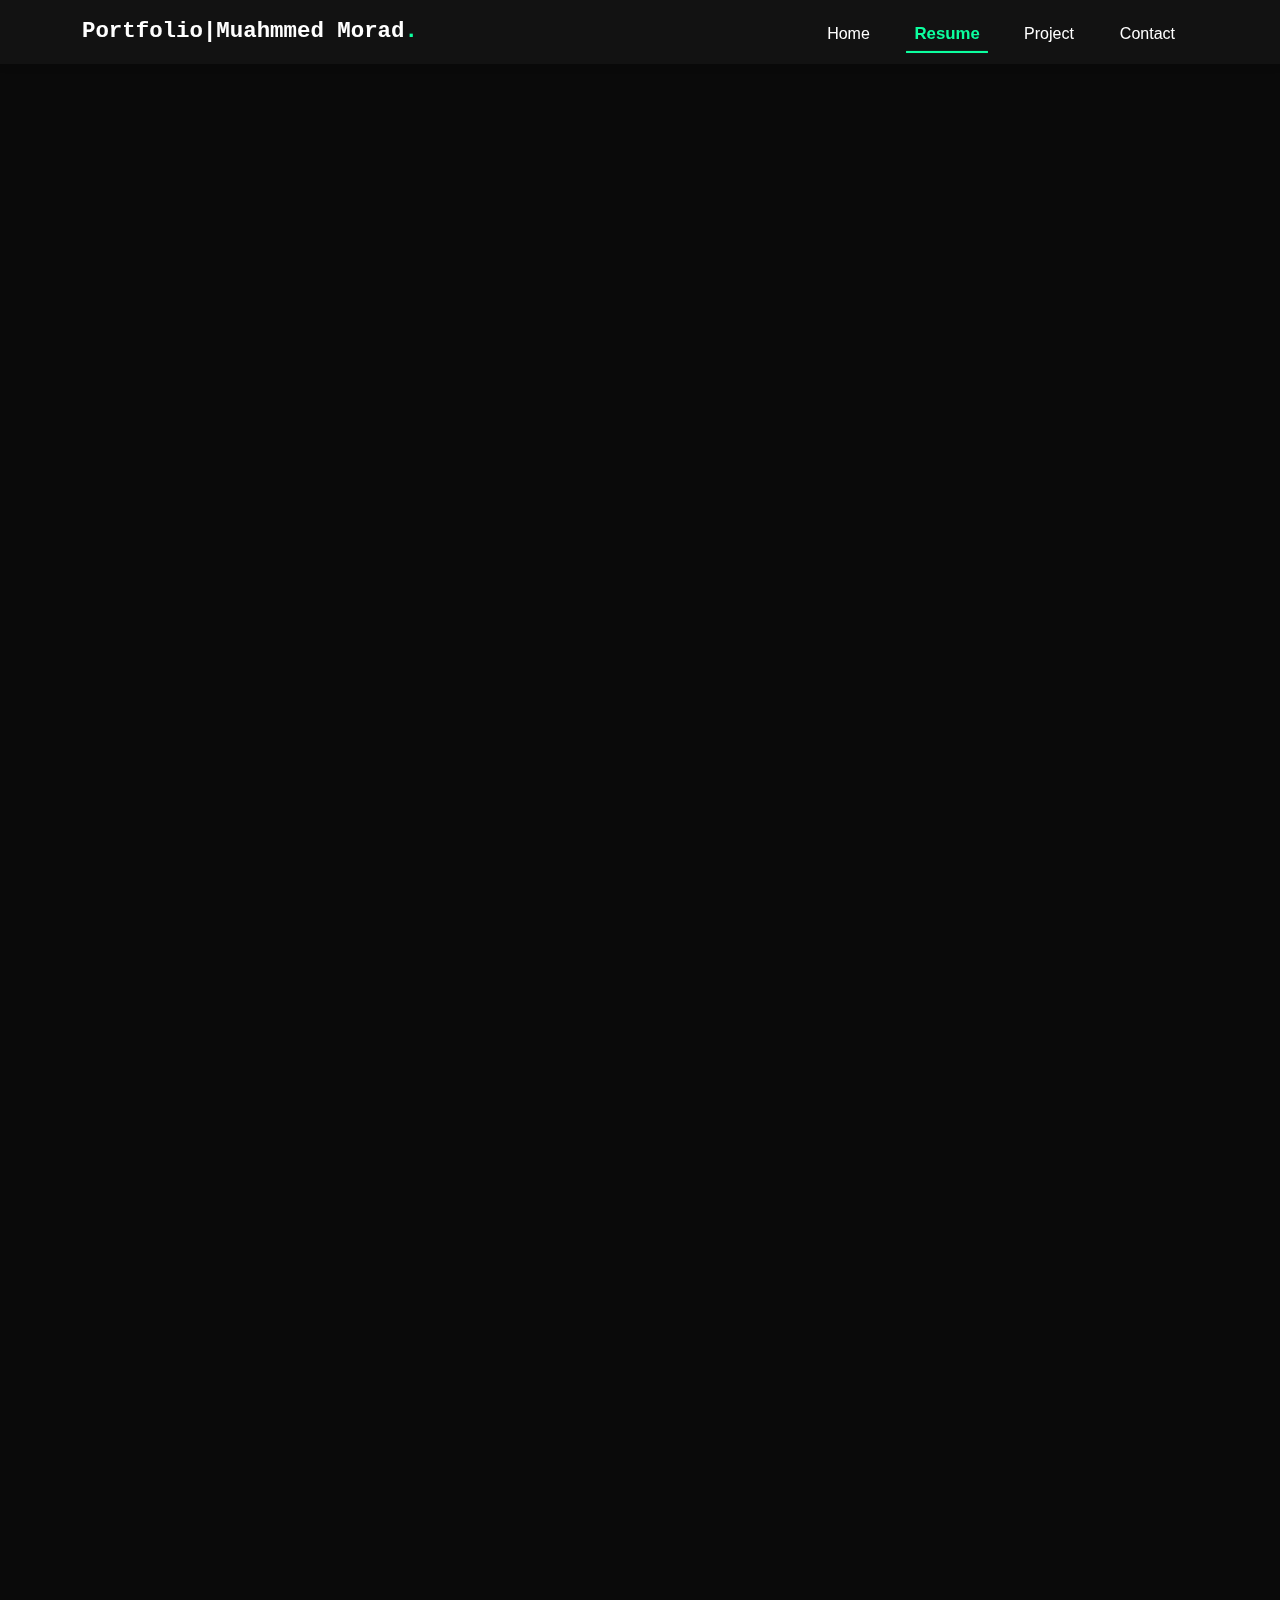
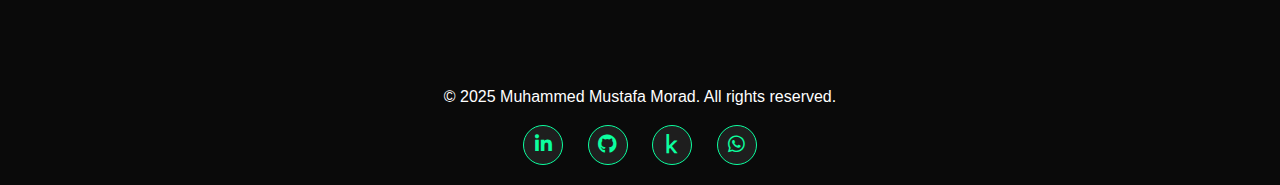
<file: certificates.html>
<!DOCTYPE html>
<html lang="en">
<head>
    <meta charset="UTF-8">
    <meta name="viewport" content="width=device-width, initial-scale=1.0">
    <title>Portfolio | Certificates</title>
    <!-- Bootstrap CSS -->
    <link href="https://cdn.jsdelivr.net/npm/bootstrap@5.3.0/dist/css/bootstrap.min.css" rel="stylesheet">
    <link rel="stylesheet" href="https://cdnjs.cloudflare.com/ajax/libs/font-awesome/6.4.0/css/all.min.css">
    <link rel="website icon" type="png" href="img/logo.png">
    <link href="css/style-secondary.css" rel="stylesheet">
</head>
<body>
    <style>
        @media (max-width: 767.98px) {
            .resume-section h1{
                font-size: 2.5rem;
            }
        }
        .certificate-item{
            margin-bottom: 20px;
        }
    </style>
    <!-- Navigation Bar -->
    <nav class="navbar navbar-expand-lg">
        <div class="container">
            <a class="navbar-brand" href="./index.html">Portfolio|Muahmmed Morad<span class="accent-dot">.</span></a>
            <button class="navbar-toggler" type="button" data-bs-toggle="collapse" data-bs-target="#navbarNav">
                <span class="navbar-toggler-icon"></span>
            </button>
            <div class="collapse navbar-collapse justify-content-end" id="navbarNav">
                <ul class="navbar-nav align-items-center">
                    <li class="nav-item">
                        <a class="nav-link" href="./index.html">Home</a>
                    </li>
                    <li class="nav-item">
                        <a class="nav-link active" href="./index.html">Resume</a>
                    </li>
                    <li class="nav-item">
                        <a class="nav-link" href="./index.html">Project</a>
                    </li>
                    <li class="nav-item">
                        <a class="nav-link" href="./index.html">Contact</a>
                    </li>
                
                </ul>

            </div>

        </div>
    </nav>

    <!-- Certificates Tab -->
    <section class="resume-section" id="resume">
    <h1 class="text-center mb-3">My<span> Certificates</span></h1>
    <div class="container">
        <div class="row">
            <div class="row">
                <!-- Certificate 1 -->
                <div class="col-md-4 certificate-item">
                    <div class="card h-100" style="background-color:#0A0A0A">
                        <img src="img/certificate/Machine Learning with python (IBM).jpeg" class="card-img-top" alt="Certificate 1">
                        <div class="card-body d-flex flex-column">
                            <h5 class="card-title">Machine Learning with python (IBM)</h5>
                            <p class="card-text">Completed an in-depth course on Machine Learning covering various models and algorithms.</p>
                            <a href="https://coursera.org/share/05ae5770c7eea5e835d218cdd91548a1" target="_blank" class="btn btn-primary mt-auto">View Certificate</a>
                        </div>
                    </div>
                </div>
            
                <!-- Certificate 2 -->
                <div class="col-md-4 certificate-item">
                    <div class="card h-100" style="background-color:#0A0A0A">
                        <img src="img/certificate/Supervised Machine Learning ( Deep Learning Ai).jpeg" class="card-img-top" alt="Certificate 2">
                        <div class="card-body d-flex flex-column">
                            <h5 class="card-title">Supervised Machine Learning ( Deep Learning Ai)</h5>
                            <p class="card-text">Completed a specialization focused on Supervised Machine Learning.</p>
                            <a href="https://coursera.org/share/a9f41dabf2a8e946d16171b745b1516e" target="_blank" class="btn btn-primary mt-auto">View Certificate</a>
                        </div>
                    </div>
                </div>

                <!-- Certificate 3 -->
                <div class="col-md-4 certificate-item">
                    <div class="card h-100" style="background-color:#0A0A0A">
                        <img src="img/certificate//Advanced Learning Algorithms.png" class="card-img-top" alt="Certificate 2">
                        <div class="card-body d-flex flex-column">
                            <h5 class="card-title">Advanced Learning Algorithms ( Deep Learning Ai)</h5>
                            <p class="card-text">Completed a specialization focused on neural networks.</p>
                            <a href="https://coursera.org/share/97b116f171b26e9857475518ef6e1caa" target="_blank" class="btn btn-primary mt-auto">View Certificate</a>
                        </div>
                    </div>
                </div>
                <!-- Certificate 3 -->
                <div class="col-md-4 certificate-item">
                    <div class="card h-100" style="background-color:#0A0A0A">
                        <img src="img/certificate/Python for Data Science, AI & Development.jpeg" class="card-img-top" alt="Certificate 3">
                        <div class="card-body d-flex flex-column">
                            <h5 class="card-title">Python for Data Science, AI & Development (IBM)</h5>
                            <p class="card-text">Learn Python - the most popular programming language and for Data Science and Software Development.</p>
                            <a href="https://www.coursera.org/account/accomplishments/verify/CQ4Y65GDR5RK" target="_blank" class="btn btn-primary mt-auto">View Certificate</a>
                        </div>
                    </div>
                </div>
                <!-- Certificate 4 -->
                <div class="col-md-4 certificate-item">
                    <div class="card h-100" style="background-color:#0A0A0A">
                        <img src="img/certificate/Database Fundamentals.png" class="card-img-top" alt="Certificate 4">
                        <div class="card-body d-flex flex-column">
                            <h5 class="card-title">Database Fundamentals</h5>
                            <p class="card-text">Completed a specialization focused on deep learning and neural networks.</p>
                            <a href="https://maharatech.gov.eg/mod/customcert/view.php?id=7655&downloadown=1" target="_blank" class="btn btn-primary mt-auto">View Certificate</a>
                        </div>
                    </div>
                </div>
                <!-- Certificate 5 -->
                <div class="col-md-4 certificate-item">
                    <div class="card h-100" style="background-color:#0A0A0A">
                        <img src="img/certificate/git and github practical course.png" class="card-img-top" alt="Certificate 5">
                        <div class="card-body d-flex flex-column">
                            <h5 class="card-title">Git and Github practical course</h5>
                            <p class="card-text">Completed a specialization focused on deep learning and neural networks.</p>
                            <a href="https://www.udemy.com/certificate/UC-4f80ce14-76dc-40c6-9ffe-a6f0a5df64b6/" target="_blank" class="btn btn-primary mt-auto">View Certificate</a>
                        </div>
                    </div>
                </div>
                <!-- Certificate 6 -->
                <div class="col-md-4 certificate-item">
                    <div class="card h-100" style="background-color:#0A0A0A">
                        <img src="img/certificate/Cyber Security for Al.png" class="card-img-top" alt="Certificate 6">
                        <div class="card-body d-flex flex-column">
                            <h5 class="card-title">Cyber Security for Al</h5>
                            <p class="card-text">Completed a specialization focused on deep learning and neural networks.</p>
                            <a href="https://maharatech.gov.eg/mod/customcert/view.php?id=15465&downloadown=1" target="_blank" class="btn btn-primary mt-auto">View Certificate</a>
                        </div>
                    </div>
                </div>
                <!-- Certificate 7 -->
                <div class="col-md-4 certificate-item">
                    <div class="card h-100" style="background-color:#0A0A0A">
                        <img src="img/certificate/Career Essentials in Data Analysis by Microsoft and LinkedIn.png" class="card-img-top" alt="Certificate 7">
                        <div class="card-body d-flex flex-column">
                            <h5 class="card-title">Career Essentials in Data Analysis by Microsoft and LinkedIn</h5>
                            <p class="card-text">Completed a specialization focused on deep learning and neural networks.</p>
                            <a href="https://www.linkedin.com/learning/certificates/6f12715c5208df808e46270af33c1d0462acd546dcd35b9a6dc334066f8bed00?trk=share_certificate" target="_blank" class="btn btn-primary mt-auto">View Certificate</a>
                        </div>
                    </div>
                </div>
                
            </div>
        </div>
    </div>
    </section>

    <!--footer-->
    <footer>
        <p>&copy; 2025 Muhammed Mustafa Morad. All rights reserved.</p>
        <div class="social-icons-footer">
            <a href="https://www.linkedin.com/in/mohamed-mustafa-morad/"  class="social-icon" target="_blank">
                <i class="fab fa-linkedin-in"></i>
            </a>
            <a href="https://github.com/Mohamedmorad2" class="social-icon" target="_blank">
                <i class="fab fa-github"></i>
            </a>
            <a href="https://www.kaggle.com/mohamedmostafamorad0" class="social-icon" target="_blank">
                <i class="fab fa-kaggle"></i>
            </a>
            <a href="https://wa.me/201276717527?text=Hello,%20I%20would%20like%20to%20contact%20you" class="social-icon" target="_blank">
                <i class="fab fa-whatsapp"></i>
            </a>           
        </div>
    </footer>

    <!-- Bootstrap JS and dependencies -->
    <script src="https://cdn.jsdelivr.net/npm/bootstrap@5.3.0/dist/js/bootstrap.bundle.min.js"></script>
    <script src="js/app.js"></script>
</body>
</html>
</file>
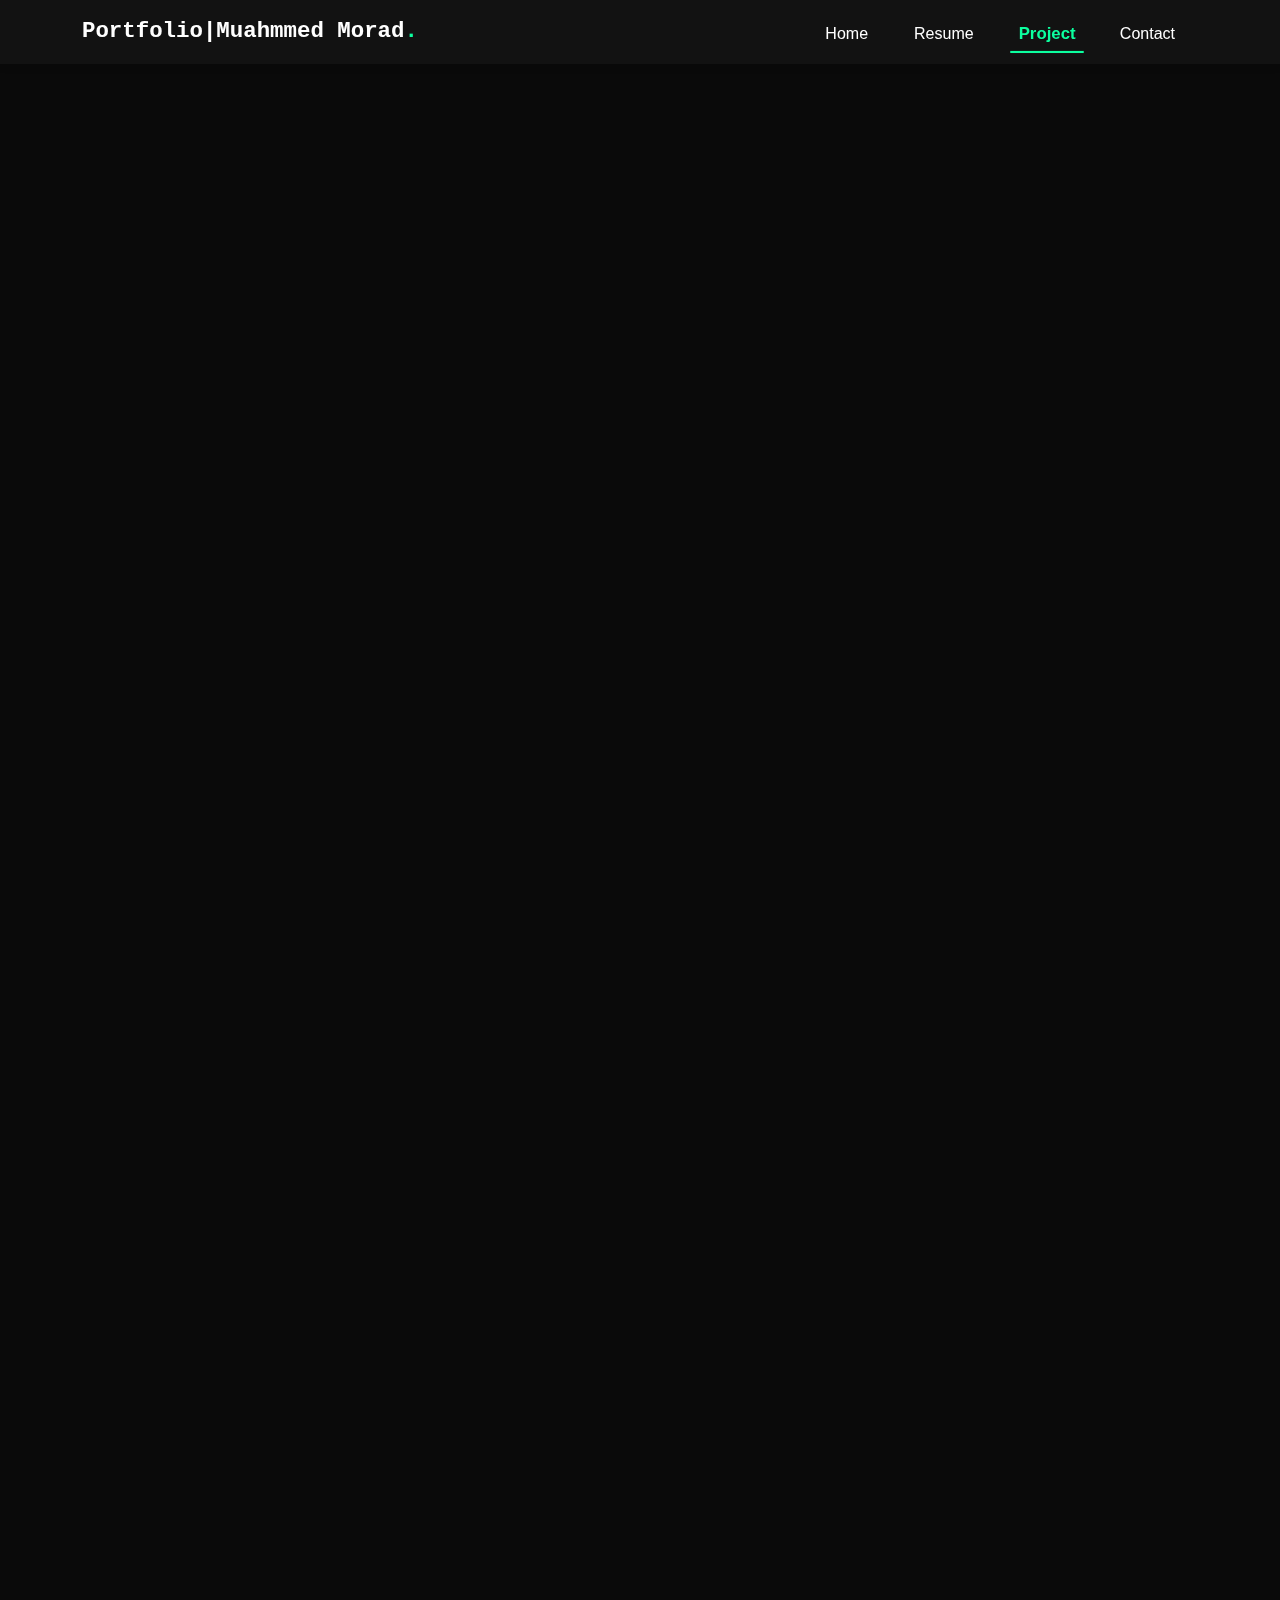
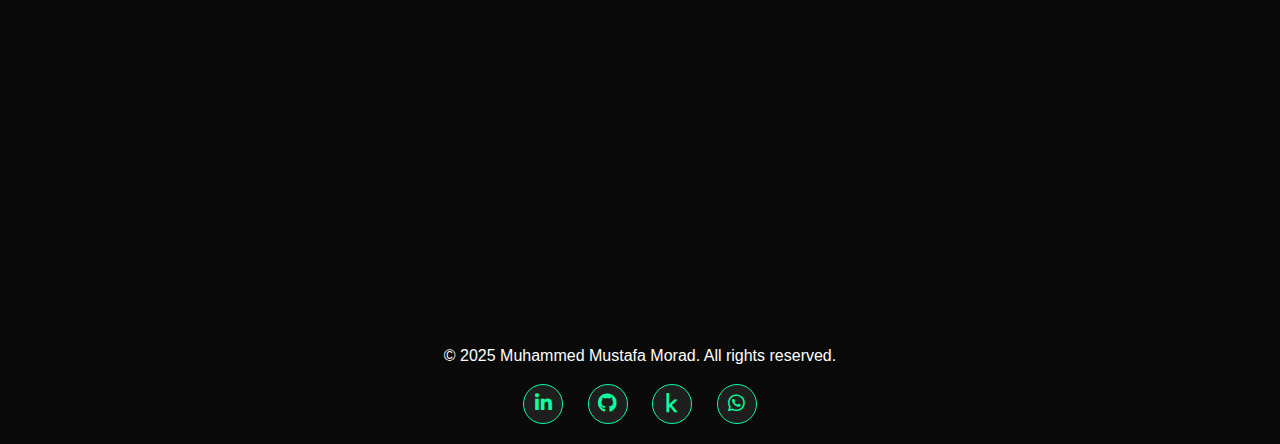
<file: project.html>
<!DOCTYPE html>
<html lang="en">
<head>
    <meta charset="UTF-8">
    <meta name="viewport" content="width=device-width, initial-scale=1.0">
    <title>Portfolio | Project</title>
    <!-- Bootstrap CSS -->
    <link href="https://cdn.jsdelivr.net/npm/bootstrap@5.3.0/dist/css/bootstrap.min.css" rel="stylesheet">
    <link rel="stylesheet" href="https://cdnjs.cloudflare.com/ajax/libs/font-awesome/6.4.0/css/all.min.css">
    <link rel="website icon" type="png" href="img/logo.png">
    <link href="css/style-secondary.css" rel="stylesheet">
</head>
<body>
    <!-- Navigation Bar -->
    <nav class="navbar navbar-expand-lg">
        <div class="container">
        <a class="navbar-brand" href="./index.html">Portfolio|Muahmmed Morad<span class="accent-dot">.</span></a>
        <button class="navbar-toggler" type="button" data-bs-toggle="collapse" data-bs-target="#navbarNav">
            <span class="navbar-toggler-icon"></span>
        </button>
        <div class="collapse navbar-collapse justify-content-end" id="navbarNav">
            <ul class="navbar-nav align-items-center">
                <li class="nav-item">
                    <a class="nav-link" href="./index.html">Home</a>
                </li>
                <li class="nav-item">
                    <a class="nav-link" href="./index.html">Resume</a>
                </li>
                <li class="nav-item">
                    <a class="nav-link active" href="./index.html">Project</a>
                </li>
                <li class="nav-item">
                    <a class="nav-link" href="./index.html">Contact</a>
                </li>
            
            </ul>

        </div>

        </div>
    </nav>

    <!-- Project {Work} -->
    <section class="project-section" id="project">
    <div class="container mt-5">
        <h1 class="text-center mb-4">My<span> Projects</span></h1>
        <!-- Filter Buttons -->
        <div class="text-center mb-4">
            <button class="btn filter-btn active" data-filter="All">All</button>
            <button class="btn filter-btn" data-filter="Web Development">Web Development</button>
            <button class="btn filter-btn" data-filter="Data Analysis">Data Analysis</button>
            <button class="btn filter-btn" data-filter="Machine Learning">Machine Learning</button>
        </div>
        <!-- Project Grid -->
        <div class="row project-container">
            <!-- Project Item  1-->
            <div class="col-md-4 project-item" data-category="Web Development">
                <div class="card mb-4">
                    <img src="img/project/customer-relationship-management1.jpeg" class="card-img-top" alt=" Custom Bags">
                    <div class="card-body">
                        <h5 class="card-title">Customer Service Management System</h5>
                        <p class="card-text">Our system delivers streamlined product management with precise order tracking and automated expense calculation, saving you valuable time and effort. It also offers clear customer review analysis and a fast, intuitive interface designed for everyone.</p>

                        <h5 class="development-tools">Development Tools :</h5>

                        <h5 class="tech-stack">Development Tools :</h5>
                        <p class="tech-stack">HTML5, CSS3, JavaScript, Python, Django</p>
                        <hr>
                        <div class="d-flex mb-4" target="_blank">
                            <a href="https://www.linkedin.com/posts/mohamed-mustafa-morad_%D9%88%D9%82%D9%84-%D9%B1%D8%B9%D9%85%D9%84%D9%88%D8%A7-%D9%81%D8%B3%D9%8A%D8%B1%D9%89-%D9%B1%D9%84%D9%84%D9%87-%D8%B9%D9%85%D9%84%D9%83%D9%85-activity-7267571904117407744-C9PY?utm_source=share&utm_medium=member_desktop&rcm=ACoAAD54VvYBG_1crNgCQRvyS0WasyvNOF19C7Q" class="me-3" target="_blank">
                                <button type="submit" class="send-btn">View Project
                                    <svg xmlns="http://www.w3.org/2000/svg" width="16" height="16" fill="currentColor" class="bi bi-arrow-up-right" viewBox="0 0 16 16">
                                        <path fill-rule="evenodd" d="M14 2.5a.5.5 0 0 0-.5-.5h-6a.5.5 0 0 0 0 1h4.793L2.146 13.146a.5.5 0 0 0 .708.708L13 3.707V8.5a.5.5 0 0 0 1 0v-6z"/>
                                    </svg>
                                </button>
                            </a>
                            <a href="https://github.com/Mohamedmorad2/Customer-Service-Management-System" class="social-icon" target="_blank">
                                <svg xmlns="http://www.w3.org/2000/svg" width="16" height="16" fill="currentColor" class="bi bi-github" viewBox="0 0 16 16">
                                    <path d="M8 0C3.58 0 0 3.58 0 8c0 3.54 2.29 6.53 5.47 7.59.4.07.55-.17.55-.38 0-.19-.01-.82-.01-1.49-2.01.37-2.53-.49-2.69-.94-.09-.23-.48-.94-.82-1.13-.28-.15-.68-.52-.01-.53.63-.01 1.08.58 1.23.82.72 1.21 1.87.87 2.33.66.07-.52.28-.87.51-1.07-1.78-.2-3.64-.89-3.64-3.95 0-.87.31-1.59.82-2.15-.08-.2-.36-1.02.08-2.12 0 0 .67-.21 2.2.82.64-.18 1.32-.27 2-.27.68 0 1.36.09 2 .27 1.53-1.04 2.2-.82 2.2-.82.44 1.1.16 1.92.08 2.12.51.56.82 1.27.82 2.15 0 3.07-1.87 3.75-3.65 3.95.29.25.54.73.54 1.48 0 1.07-.01 1.93-.01 2.2 0 .21.15.46.55.38A8.012 8.012 0 0 0 16 8c0-4.42-3.58-8-8-8z"/>
                                </svg>
                            </a>
                        </div>
                    </div>
                </div>
            </div>

            <!-- Project Item  2-->
            <div class="col-md-4 project-item" data-category="Data Analysis">
                <div class="card mb-4">
                    <img src="img/project/pexels-pixabay.jpg" class="card-img-top" alt="Project">
                    <div class="card-body">
                        <h5 class="card-title">Salaries Analysis</h5>
                        <p class="card-text">This project analyzes a dataset containing detailed information on San Francisco city government employee compensation—covering job titles, departments, base salaries, overtime, and benefits. The analysis reveals trends such as skewed salary distributions.</p>

                        <h5 class="development-tools">Development Tools :</h5>

                        <p class="tech-stack">Python, Pandas, Numpy, Seaborn, Matplotlib</p>
                        <hr>
                        <div class="d-flex mb-4">
                            <a href="https://salaries-analysis-report.streamlit.app/" class="me-3" target="_blank">
                                <button type="submit" class="send-btn">View Project
                                    <svg xmlns="http://www.w3.org/2000/svg" width="16" height="16" fill="currentColor" class="bi bi-arrow-up-right" viewBox="0 0 16 16">
                                        <path fill-rule="evenodd" d="M14 2.5a.5.5 0 0 0-.5-.5h-6a.5.5 0 0 0 0 1h4.793L2.146 13.146a.5.5 0 0 0 .708.708L13 3.707V8.5a.5.5 0 0 0 1 0v-6z"/>
                                    </svg>
                                </button>
                            </a>
                            <a href="https://github.com/Mohamedmorad2/Salaries-Data-Analysis" class="social-icon" target="_blank">
                                <svg xmlns="http://www.w3.org/2000/svg" width="16" height="16" fill="currentColor" class="bi bi-github" viewBox="0 0 16 16">
                                    <path d="M8 0C3.58 0 0 3.58 0 8c0 3.54 2.29 6.53 5.47 7.59.4.07.55-.17.55-.38 0-.19-.01-.82-.01-1.49-2.01.37-2.53-.49-2.69-.94-.09-.23-.48-.94-.82-1.13-.28-.15-.68-.52-.01-.53.63-.01 1.08.58 1.23.82.72 1.21 1.87.87 2.33.66.07-.52.28-.87.51-1.07-1.78-.2-3.64-.89-3.64-3.95 0-.87.31-1.59.82-2.15-.08-.2-.36-1.02.08-2.12 0 0 .67-.21 2.2.82.64-.18 1.32-.27 2-.27.68 0 1.36.09 2 .27 1.53-1.04 2.2-.82 2.2-.82.44 1.1.16 1.92.08 2.12.51.56.82 1.27.82 2.15 0 3.07-1.87 3.75-3.65 3.95.29.25.54.73.54 1.48 0 1.07-.01 1.93-.01 2.2 0 .21.15.46.55.38A8.012 8.012 0 0 0 16 8c0-4.42-3.58-8-8-8z"/>
                                </svg>
                            </a>
                        </div>
                        
                    </div>
                </div>
            </div>

            <!-- Project Item  3-->
            <div class="col-md-4 project-item" data-category="Machine Learning">
                <div class="card mb-4">
                    <img src="img/project/House Prices Predictions.png" class="card-img-top" alt=" House Analysis Project">
                    <div class="card-body">
                        <h5 class="card-title">House Prices Predictions</h5>
                        <p class="card-text">About
                            This project aims to predict house prices based on various features such as area, number of bedrooms, bathrooms, access to main road, and more. The model uses linear regression and standard scaling for input data.</p>

                        <h5 class="development-tools">Development Tools :</h5>

                        <p class="tech-stack">Python, Pandas, Scikit-learn,Numpy, Seaborn, Matplotlib, Stremalit,</p>
                        <hr>
                        <div class="d-flex mb-4">
                            <a href="https://house-prices-predictions.streamlit.app/" class="me-3" target="_blank">
                                <button type="submit" class="send-btn">View Project
                                    <svg xmlns="http://www.w3.org/2000/svg" width="16" height="16" fill="currentColor" class="bi bi-arrow-up-right" viewBox="0 0 16 16">
                                        <path fill-rule="evenodd" d="M14 2.5a.5.5 0 0 0-.5-.5h-6a.5.5 0 0 0 0 1h4.793L2.146 13.146a.5.5 0 0 0 .708.708L13 3.707V8.5a.5.5 0 0 0 1 0v-6z"/>
                                    </svg>
                                </button>
                            </a>
                            <a href="https://github.com/Mohamedmorad2/House-Prices-Predictions" class="social-icon" target="_blank">
                                <svg xmlns="http://www.w3.org/2000/svg" width="16" height="16" fill="currentColor" class="bi bi-github" viewBox="0 0 16 16">
                                    <path d="M8 0C3.58 0 0 3.58 0 8c0 3.54 2.29 6.53 5.47 7.59.4.07.55-.17.55-.38 0-.19-.01-.82-.01-1.49-2.01.37-2.53-.49-2.69-.94-.09-.23-.48-.94-.82-1.13-.28-.15-.68-.52-.01-.53.63-.01 1.08.58 1.23.82.72 1.21 1.87.87 2.33.66.07-.52.28-.87.51-1.07-1.78-.2-3.64-.89-3.64-3.95 0-.87.31-1.59.82-2.15-.08-.2-.36-1.02.08-2.12 0 0 .67-.21 2.2.82.64-.18 1.32-.27 2-.27.68 0 1.36.09 2 .27 1.53-1.04 2.2-.82 2.2-.82.44 1.1.16 1.92.08 2.12.51.56.82 1.27.82 2.15 0 3.07-1.87 3.75-3.65 3.95.29.25.54.73.54 1.48 0 1.07-.01 1.93-.01 2.2 0 .21.15.46.55.38A8.012 8.012 0 0 0 16 8c0-4.42-3.58-8-8-8z"/>
                                </svg>
                            </a>
                        </div>
                        
                    </div>
                </div>
            </div>

            <!-- Project Item  4-->
            <div class="col-md-4 project-item" data-category="Data Analysis">
                <div class="card mb-4">
                    <img src="img/project/logo.jpg" class="card-img-top" alt="Project">
                    <div class="card-body">
                        <h5 class="card-title">Egypt’s Premier Fashion Sales Analysis</h5>
                        <p class="card-text">Egypt’s Premier Fashion Sales Analysis is a data-driven project that provides interactive sales insights using Streamlit, Power BI, and Pandas. It analyzes sales trends, customer behaviors, and product performance while offering real-time dashboards and downloadable reports. helping businesses make informed, data-driven decisions. </p>

                        <h5 class="development-tools">Development Tools :</h5>

                        <p class="tech-stack">Python, Pandas, Numpy, Seaborn, Matplotlib , streamlit</p>
                        <hr>
                        <div class="d-flex mb-4">
                            <a href="https://egypt-premier-fashion-sales-analysis.streamlit.app/" class="me-3" target="_blank">
                                <button type="submit" class="send-btn">View Project
                                    <svg xmlns="http://www.w3.org/2000/svg" width="16" height="16" fill="currentColor" class="bi bi-arrow-up-right" viewBox="0 0 16 16">
                                        <path fill-rule="evenodd" d="M14 2.5a.5.5 0 0 0-.5-.5h-6a.5.5 0 0 0 0 1h4.793L2.146 13.146a.5.5 0 0 0 .708.708L13 3.707V8.5a.5.5 0 0 0 1 0v-6z"/>
                                    </svg>
                                </button>
                            </a>
                            <a href="https://github.com/Mohamedmorad2/Egypt-Premier-Fashion-Sales-Analysis" class="social-icon" target="_blank">
                                <svg xmlns="http://www.w3.org/2000/svg" width="16" height="16" fill="currentColor" class="bi bi-github" viewBox="0 0 16 16">
                                    <path d="M8 0C3.58 0 0 3.58 0 8c0 3.54 2.29 6.53 5.47 7.59.4.07.55-.17.55-.38 0-.19-.01-.82-.01-1.49-2.01.37-2.53-.49-2.69-.94-.09-.23-.48-.94-.82-1.13-.28-.15-.68-.52-.01-.53.63-.01 1.08.58 1.23.82.72 1.21 1.87.87 2.33.66.07-.52.28-.87.51-1.07-1.78-.2-3.64-.89-3.64-3.95 0-.87.31-1.59.82-2.15-.08-.2-.36-1.02.08-2.12 0 0 .67-.21 2.2.82.64-.18 1.32-.27 2-.27.68 0 1.36.09 2 .27 1.53-1.04 2.2-.82 2.2-.82.44 1.1.16 1.92.08 2.12.51.56.82 1.27.82 2.15 0 3.07-1.87 3.75-3.65 3.95.29.25.54.73.54 1.48 0 1.07-.01 1.93-.01 2.2 0 .21.15.46.55.38A8.012 8.012 0 0 0 16 8c0-4.42-3.58-8-8-8z"/>
                                </svg>
                            </a>
                        </div>
                        
                    </div>
                </div>
            </div>
        
        </div>
    </div>
    </section>
    
    <!--footer-->
    <footer>
        <p>&copy; 2025 Muhammed Mustafa Morad. All rights reserved.</p>
        <div class="social-icons-footer">
            <a href="https://www.linkedin.com/in/mohamed-mustafa-morad/"  class="social-icon" target="_blank">
                <i class="fab fa-linkedin-in"></i>
            </a>
            <a href="https://github.com/Mohamedmorad2" class="social-icon" target="_blank">
                <i class="fab fa-github"></i>
            </a>
            <a href="https://www.kaggle.com/mohamedmostafamorad0" class="social-icon" target="_blank">
                <i class="fab fa-kaggle"></i>
            </a>
            <a href="https://wa.me/201276717527?text=Hello,%20I%20would%20like%20to%20contact%20you" class="social-icon" target="_blank">
                <i class="fab fa-whatsapp"></i>
            </a>           
        </div>
    </footer>

    <!-- Bootstrap JS and dependencies -->
    <script src="https://cdn.jsdelivr.net/npm/bootstrap@5.3.0/dist/js/bootstrap.bundle.min.js"></script>
    <script src="js/app.js"></script>
</body>
</html>
</file>
<file: css/style-secondary.css>
:root {
    --accent-color: #0CFF9F;
    --dark-bg: #0A0A0A;
    --dark-secondary: #121212;
    --text-color: #FFFFFF;
    --text-color-secondary: #AAAAAA;
    --font-mono: 'Courier New', monospace;
}
::selection {
    background-color: #0CFF9F;
    color: #000; 
}

body {
    color: var(--text-color);
    font-family: 'Inter', sans-serif;
    overflow-x: hidden;
    background-color: var(--dark-bg);
}
html, body {
    overflow-x: hidden; 
    max-width: 100vw; 
}

.navbar {
    position: fixed;
    top: 0;
    left: 0;
    width: 100%;
    background-color: var(--dark-secondary);
    z-index: 1000;
    box-shadow: 0 4px 6px rgba(0, 0, 0, 0.1);
    padding: 10px 0;
    transition: all 0.3s ease-in-out;
}

.navbar-brand {
    font-family: var(--font-mono);
    font-weight: bold;
    font-size: 1.4rem;
    color: var(--text-color);
}
.navbar-brand.active {
    color: var(--text-color);
}
.navbar-brand:hover {
    color: var(--text-color);
}

.nav-item {
    position: relative;
    margin: 0 15px;
}

.nav-link {
    color: var(--text-color) !important;
    font-weight: 500;
    transition: color 0.3s ease-in-out;
    position: relative;
    padding-bottom: 3px;
}

/* Hover Effect */
.nav-item:hover .nav-link:not(.active) {
    color: var(--accent-color) !important;
}

.nav-item::after {
    content: "";
    position: absolute;
    left: 0;
    bottom: 0;
    width: 0;
    height: 2px;
    background-color: var(--accent-color);
    transition: width 0.3s ease-in-out;
}

.nav-item:hover::after {
    width: 100%;
}

/* Active State */
.nav-link.active {
    color: var(--accent-color) !important;
    font-weight: 700 !important;
    transform: scale(1.05);
}

.nav-link.active::after {
    content: '';
    display: block;
    width: 100%;
    height: 2px;
    background: var(--accent-color);
    position: absolute;
    bottom: -3px;
    left: 0;
    animation: underline 0.3s ease-out;
}

@keyframes underline {
    from { transform: scaleX(0); }
    to { transform: scaleX(1); }
}

.nav-item:hover .nav-link.active {
    color: var(--accent-color) !important;
}

.nav-item:hover .nav-link.active::after {
    background-color: var(--accent-color);
}
#project {
    scroll-margin-top: 80px; 
}

/* Toggler Icon Customization */
.navbar-toggler-icon {
    background-image: none !important;
    width: 30px;
    height: 3px;
    background-color: var(--accent-color);
    position: relative;
    transition: 0.3s;
}

.navbar-toggler-icon::before,
.navbar-toggler-icon::after {
    content: "";
    width: 100%;
    height: 100%;
    background-color: inherit;
    position: absolute;
    left: 0;
    transition: 0.3s;
}

.navbar-toggler-icon::before {
    top: -8px;
}

.navbar-toggler-icon::after {
    top: 8px;
}

.accent-dot {
    color: var(--accent-color);
    transition: color 0.3s ease-in-out;
}

/* Home Section */

.hero-section {
    width: 100%;
    height: 915px;
    background-color: var(--dark-bg);
    padding-top: 0px;
    padding-bottom: 50px;
    min-height: 80vh;
    display: flex;
    align-items: center;
}

.hero-section .container{
    margin-top: 80px;
}
.title-small {
    font-family: var(--font-mono);
    color: var(--text-color);
    font-size: 1.2rem;
    margin-bottom: 1rem;
}

.title-large {
    font-size: 5rem;
    font-weight: 700;
    margin-bottom: 0.5rem;
    line-height: 1.1;
}

.accent-text {
    color: var(--accent-color);
    display: block;
}

.hero-text {
    font-size: 1.1rem;
    opacity: 0.85;
    max-width: 500px;
    margin-bottom: 2rem;
}

.download-btn {
    background-color: transparent;
    color: var(--accent-color);
    border: 1px solid var(--accent-color);
    border-radius: 50px;
    padding: 12px 30px;
    font-weight: 500;
    transition: all 0.3s ease;
    display: inline-flex;
    align-items: center;
    gap: 10px;
}

.download-btn:hover {
    background-color: var(--accent-color);
    color: black;
    transform: translateY(-3px);
    box-shadow: 0 0 25px var(--accent-color);
}
.btn-social-group {
    display: flex;
    align-items: center;
    gap: 40px; 
}
.social-icons {
    display: flex;
    gap: 15px;
}

.social-icon {
    width: 45px;
    height: 45px;
    border-radius: 50%;
    background-color: transparent;
    border: 1px solid var(--accent-color);
    display: flex;
    align-items: center;
    justify-content: center;
    color: var(--accent-color);
    font-size: 1.2rem;
    transition: all 0.3s ease;
    text-decoration: none;
}

.social-icon:hover {
    background-color: var(--accent-color);
    color: black;
    transform: translateY(-3px);
    box-shadow: 0 0 20px var(--accent-color);
}

.profile-container {
    position: relative;
    display: flex;
    justify-content: center;
    align-items: center;
    width: 350px;
    height: 350px;
    margin-left: 250px;
}

.profile-circle {
    position: relative;
    width: 100%;
    height: 100%;
    border-radius: 50%;
    overflow: hidden;
}

.profile-img {
    width: 100%;
    height: 100%;
    object-fit: cover;
    border-radius: 80%;
}

.profile-container .circle-spin {
    position: absolute;
    top: 50%;
    left: 50%;
    transform: translate(-50%, -50%) rotate(0);
    width: 100%;
    height: 100%;
    border-radius: 50%;
    border-top: .2rem solid var(--accent-color);
    border-bottom: .2rem solid var(--accent-color);
    border-left: .2rem solid var(--dark-bg);
    border-right: .2rem solid var(--dark-bg);
    animation: aboutSpinner 8s linear infinite;
}


.profile-container .outer-circle-spin {
    position: absolute;
    top: 50%;
    left: 50%;
    transform: translate(-50%, -50%) rotate(0);
    width: 140%;  
    height: 140%;
    border-radius: 50%;
    border-top: .2rem solid var(--accent-color);
    border-bottom: .2rem solid var(--accent-color);
    border-left: .2rem solid var(--dark-bg);
    border-right: .2rem solid var(--dark-bg);
    animation: outerSpinner 8s linear infinite; 
}


@keyframes aboutSpinner {
    0% {
        transform: translate(-50%, -50%) rotate(0deg);
    }
    100% {
        transform: translate(-50%, -50%) rotate(360deg);
    }
}


@keyframes outerSpinner {
    0% {
        transform: translate(-50%, -50%) rotate(0deg);
    }
    100% {
        transform: translate(-50%, -50%) rotate(-360deg);
    }
}

.stats-section {
    margin-top: 150px;
}

.stat-item {
    text-align: center;
}

.stat-number {
    font-size: 4rem;
    font-weight: 700;
    margin-bottom: 0;
    line-height: 1;
}

.stat-label {
    font-size: 0.9rem;
    opacity: 0.7;
    max-width: 150px;
    margin: 0 auto;
}

/*Start scroll up*/
.scroll-up {
    position: fixed;
    bottom: 20px;
    right: 20px;
    display: none; 
    transition: color 0.6s, all 0.7s ease; 
    padding: 10px;
    border-radius: 18%;
    z-index: 1000;
    border-radius: 5px;
    border: 2px solid var(--accent-color);
    color: var(--text-color);
    overflow: hidden;
}

.scroll-up:hover {
    color: var(--text-color);
    box-shadow: 0 0 25px var(--accent-color);
}

.scroll-up:before {
    content: "";
    position: absolute;
    z-index: -1;
    background: var(--accent-color);
    height: 150px;
    width: 200px;
    border-radius: 50%;
    top: 100%;
    left: 100%;
    transition: all 0.7s;
}

.scroll-up:hover:before {
    top: -30px;
    left: -30px;
}

.scroll-up:active:before {
    background: var(--accent-color);
    transition: background 0s;
}

/* Resume*/
.resume-section {
    width: 100%;
    min-height: 850px;
    background-color: var(--dark-secondary);
    padding: 60px 0;
}

.resume-section  h1 {
    color:  var(--text-color) ;
    text-align: center;
    font-size: 4rem;
    margin-bottom: 150px;
    margin-top:30px;
}

.resume-section  span {
    color:var(--accent-color);
}

.experience-title {
    font-size: 2.5rem;
    font-weight: 700;
    margin-bottom: 20px;
}

.experience-text {
    color: var(--text-color-secondary);
    margin-bottom: 40px;
    max-width: 550px;
}
.experience-timeline {
    position: relative;
}

.box {
    height: 200px;
    overflow: hidden; 
    display: flex;  
    flex-direction: column;
    border: 1px solid var(--accent-color); 
    padding: 10px;
    margin-bottom: 30px;
    border-radius: 8px;
    background-color: var(--dark-bg); 
}

.sidebar-title {
    font-size: 2.8rem;
    font-weight: 700;
    margin-bottom: 20px;
}

.sidebar-text {
    color: var(--text-color-secondary);
    margin-bottom: 40px;
    max-width: 350px;
}

.sidebar-pills {
    display: flex;
    flex-direction: column;
    gap: 10px;
    flex-wrap: wrap;
    padding-left: 0;
    margin-bottom: 0;
    list-style: none;
    --bs-nav-link-padding-y: 0.5rem;
}

.sidebar-link {
    margin: 0 15px;
    padding: var(--bs-nav-link-padding-y);
}
.sidebar-pills .sidebar-link {
    background-color: var(--dark-bg);
    border-radius: 5px;
    color: var(--text-color) !important;
    width: 280px;
    text-align: center;
    transition: all 0.3s ease;
    border: 0;
}

.sidebar-pills .sidebar-link.active,
.sidebar-pills .sidebar-link.active:hover {
    background-color: var(--accent-color);
    color: black !important;
    border-bottom: 2px solid var(--accent-color);
}

.sidebar-pills .sidebar-link:hover {
    background-color: #1A1A1A;
}
.timeline-item {
    background-color: var(--dark-card);
    border-radius: 8px;
    padding: 25px;
    margin-bottom: 30px;
}

.timeline-date {
    color: var(--accent-color);
    font-size: 0.9rem;
    font-weight: 500;
    margin-bottom: 10px;
}

.timeline-title {
    font-size: 1.5rem;
    font-weight: 600;
    margin-bottom: 8px;
}

.timeline-subtitle {
    margin-bottom: 15px;
}

.timeline-company {
    display: flex;
    align-items: center;
    color: var(--text-secondary);
    font-size: 0.9rem;
}

.timeline-company::before {
    content: "";
    display: inline-block;
    width: 8px;
    height: 8px;
    border-radius: 50%;
    background-color: var(--accent-color);
    margin-right: 10px;
}

.details-grid {
    display: grid;
    grid-template-columns: repeat(2, 1fr);
    gap: 1.2rem;
}

.detail-item {
    display: flex;
    align-items: center;
    margin: 0.5rem 0;
}

.detail-item i {
    width: 30px;
    font-size: 1.1rem;
}

.detail-item .detail-label {
    font-weight: bold;
    color: var(--text-color-secondary);
    margin-right: 0.8rem;

}
.detail-item .detail-value {
    color: var(--text-color);
}
.skills-grid {
    display: grid;
    grid-template-columns: repeat(4, 1fr); 
    gap: 1.2rem;
    justify-items: center;
}

.skill-item {
    width: 100px;
    height: 100px;
    background-color: #1a1a1a;
    display: flex;
    align-items: center;
    justify-content: center;
    border-radius: 10px;
    transition: transform 0.3s ease-in-out;
    position: relative;
}

.skill-item img {
    width: 50px;
    height: 50px;
    filter: brightness(0) invert(1);
}

.skill-item:hover {
    transform: scale(1.1);
}

.skill-item::after {
    content: attr(data-tooltip);
    position: absolute;
    top: -30px;
    background-color: #ffffff;
    color: #000;
    padding: 5px 10px;
    border-radius: 5px;
    font-size: 12px;
    opacity: 0;
    transition: opacity 0.3s;
}

.skill-item:hover::after {
    opacity: 1;
}

.certificates-btn {
    display: block;      
    margin: 0 auto; 
    padding: 10px 40px;
    border-radius: 30px;
    font-weight: 600;
    transition: all 0.3s ease;
    background-color: transparent;
    color: var(--accent-color);
    border: 1px solid var(--accent-color);
    text-decoration: none;
    margin-top: 50px;
}
a{
    text-decoration: none;
}

.certificates-btn:hover {
    background-color: var(--accent-color);
    color: black;
    transform: translateY(-3px);
    box-shadow: 0 0 25px var(--accent-color);
}

/* Project <Work>*/
.project-section {
    display: block;
    width: 100%;
    min-height: 920px;
    background-color: var(--dark-bg);   
    padding: 20px 0;
}

.container-project {
    max-width: 1200px;
    margin: 0 auto;
    display: flex;
    flex-wrap: wrap;
    justify-content: center;
    gap: 15px;
}

.project-section h1 {
    color: var(--accent-color);
    text-align: center;
    font-size: 4rem;
    margin-bottom: 100px;
    padding-top: 30px;
    
}

.project-section span {
    color: var(--text-color);
}

.filter-btn {
    margin: 0 5px;
    background-color: transparent;
    color: var(--accent-color);
    border: 1px solid var(--accent-color);
    border-radius: 50px;
    padding: 12px 30px;
    font-weight: 500;
    transition: all 0.3s ease;
    display: inline-flex;
    align-items: center;
    gap: 10px;
    margin-bottom: 20px;
}

.filter-btn.active {
    background-color: var(--accent-color);
    color: #000;
}

.filter-btn:hover {
    background-color: var(--accent-color);
    color: black;
    transform: translateY(-3px);
    box-shadow: 0 0 15px var(--accent-color);
}

.card {
    background-color: var(--dark-secondary);
    border: none;
    box-shadow: 0 4px 6px rgba(0, 0, 0, 0.2);
    transition: all 0.3s ease;
    display: flex;
    flex-direction: column;
    height: 100%;
}

.card:hover {
    transform: scale(1.05);
    transform: translateY(-5px);
    box-shadow: 0 10px 15px var(--accent-color);
}

.card-img-top {
    height: 250px;
    object-fit: cover;
    border-bottom: 5px solid var(--accent-color);
}

.card-body {
    flex-grow: 1;
    display: flex;
    flex-direction: column;
}

.card-title{
    color: var(--accent-color);
}
.card-text {
    color: var(--text-color-secondary);
    flex-grow: 1; 
}

.btn-primary {
    background-color: var(--accent-color);
    border: none;
    color: #000;
    font-weight: 600;
    transition: all 0.3s ease;
    margin-top: auto;
}
.btn-primary:hover {
    background-color: var(--accent-color);
    color: black;
    transform: translateY(-3px);
}

.project-btn {
    display: block;      
    margin: 0 auto; 
    padding: 10px 40px;
    border-radius: 30px;
    font-weight: 600;
    transition: all 0.3s ease;
    background-color: transparent;
    color: var(--accent-color);
    border: 1px solid var(--accent-color);
    text-decoration: none;
}
a{
    text-decoration: none;
}


.project-btn:hover {
    background-color: var(--accent-color);
    color: black;
    transform: translateY(-3px);
    box-shadow: 0 0 25px var(--accent-color);
}


.project-container {
    display: flex;
    flex-wrap: wrap;
    gap: 10px;
    align-items: stretch;
}

.project-item {
    flex: 1 1 calc(33.33% - 10px);
    max-width: calc(33.33% - 10px);
    display: flex;
    align-self: stretch; 
    margin-bottom: 30px;
}

.hidden {
    display: none !important;
}

.project-container .project-item {
    opacity: 1;
    transition: opacity 0.3s ease;
}

.project-container .project-item.hidden {
    opacity: 0;
    height: 0;
    overflow: hidden;
}

.tech-stack {
    color: var(--accent-color);
    margin-bottom: 15px;
}


.development-tools {
    color: var(--text-color);
    margin-bottom: 15px;
}

.social-icon {
    width: 40px;
    height: 40px;
    background-color: #1E1E1E;
    border-radius: 50%;
    display: inline-flex;
    align-items: center;
    justify-content: center;
    margin-right: 10px;
    color: var(--accent-color);
    transition: all transform 0.3s ease;
}

.social-icon:hover {
    background-color: var(--accent-color);
    color: black;
    transform: translateY(-3px);
    box-shadow: 0 0 20px var(--accent-color);
    transition: all 0.3s ease;
}

/*contact*/
.contact-section {
    width: 100%;
    height: 910px;
    background-color: var(--dark-secondary);
    display: flex;
    justify-content: center;
    align-items: center;
    flex-direction: column; 
}

.contact-container {
    width: 60%;
    padding: 50px;
    display: flex;
    flex-direction: column;
    align-items: center; 
    justify-content: center;
}

.contact-section h1 {
    color: var(--text-color);
    text-align: center;
    font-size: 3.5rem; 
    margin-bottom: 30px; 
}

.contact-section span {
    color: var(--accent-color);
}
.contact-form {
    background-color: var(--dark-bg);
    padding: 40px;
    border-radius: 10px;
}

.section-title {
    color: var(--accent-color);
    font-size: 2.5rem;
    font-weight: 700;
    margin-bottom: 20px;
}

.form-description {
    color: var(--text-secondary);
    margin-bottom: 30px;
}

.form-control {
    background-color: var(--dark-bg);
    border: 1px solid #333;
    color: var(--text-color);
    padding: 12px 15px;
    margin-bottom: 20px;
    border-radius: 5px;
}

.form-control:focus {
    background-color: var(--dark-bg);
    border-color: var(--accent-color);
    color: var(--text-color);
    box-shadow: none;
}

textarea.form-control {
    min-height: 150px;
    resize: none;
}

.form-control::placeholder {
    color: #666;
}

.send-btn { 
    color: #000;
    border: none;
    padding: 10px 30px;
    border-radius: 30px;
    font-weight: 600;
    transition: all 0.3s ease;
    background-color: transparent;
    color: var(--accent-color);
    border: 1px solid var(--accent-color);
}

.send-btn:hover {
    background-color: var(--accent-color);
    color: black;
    transform: translateY(-3px);
    box-shadow: 0 0 20px var(--accent-color);
}

.contact-info {
    padding-left: 20px;
    margin-top: 40px;
}

.contact-item {
    display: flex;
    align-items: center;
    margin-bottom: 30px;
}

.contact-icon {
    width: 50px;
    height: 50px;
    background-color: var(--dark-bg);
    border-radius: 10px;
    display: flex;
    align-items: center;
    justify-content: center;
    margin-right: 20px;
}

.contact-icon i {
    color: var(--accent-color);
    font-size: 1.25rem;
}

.contact-text h5 {
    color: var(--text-secondary);
    font-size: 0.9rem;
    margin-bottom: 5px;
}

.contact-text p {
    font-size: 1.1rem;
    margin-bottom: 0;
}

.form-select {
    background-color: var(--dark-bg);
    border: 1px solid #333;
    color: #666;
    padding: 12px 15px;
    margin-bottom: 20px;
    border-radius: 5px;
}

.form-select:focus {
    background-color: var(--dark-bg);
    border-color: var(--accent-color);
    box-shadow: none;
}

.active-form-control {
    border-color: var(--accent-color) !important;
}


/*footer*/
footer {
    background-color: var(--dark-bg);
    color: white;
    text-align: center;
    padding: 20px 0;
}
footer a {
    color: #fff;
    text-decoration: none;
    margin: 0 10px;
}
footer a:hover {
    text-decoration: none;
}
.social-icons-footer{
    text-decoration: none;
}



/* General Improvements */
img {
    max-width: 100%;
    height: auto;
}

/* Hero Section Adjustments */
@media (max-width: 767.98px) {
    .profile-container {
        margin-left: auto;
        margin-right: auto;
    }
    
    .title-large {
        font-size: 2.5rem;
    }
    
    .hero-section {
        height: auto;
        padding: 20px 0;
    }

}

@media (max-width: 767.98px) {
    .project-item {
        flex: 1 1 100%;
        max-width: 100%;
    }

    
    .card-img-top {
        height: 200px;
    }
    .navbar-brand {
        font-size: 1.2rem;
    }

    
}

/* Contact Section */
.contact-section {
    height: auto;
    min-height: 910px;
    padding: 50px 0;
}

.contact-container {
    width: 90%;
    padding: 20px;
}

@media (max-width: 767.98px) {
    .navbar,
    .hero-section,
    .project-section,
    .contact-section {
        width: 100% !important;
        margin-right: 0 !important;
        padding-right: 15px !important;
        padding-left: 15px !important;
    }
    
    .profile-container {
        margin-left: auto !important;
        margin-right: auto !important;
    }
    
    .container, .container-project {
        max-width: 100% !important;
        padding-right: 15px !important;
        padding-left: 15px !important;
    }
    .navbar-brand {
        font-size: 0.8rem;
    }
    .project-section h1{
        font-size: 3.5rem; 
    }
}


.navbar {
    padding: 10px 15px;
}

/* Resume Section Consolidation */
.nav-pills, .sidebar-pills {
    flex-direction: column;
    gap: 10px;
}

/* Mobile First Approach Additions */
@media (min-width: 768px) {
    .profile-container {
        margin-left: 0;
        justify-content: flex-end;
    }
    
    .contact-container {
        flex-direction: row;
        align-items: flex-start;
    }
}

/* Fluid Typography */
.title-large {
    font-size: clamp(2.5rem, 8vw, 5rem);
}

.section-title {
    font-size: clamp(1.8rem, 6vw, 2.5rem) ;
}


/* Hero Section Adjustments */
@media (max-width: 767.98px) {
    .profile-container {
        margin-left: auto;
        margin-right: auto;
        margin-top: 80px !important;
        margin-bottom: 10px !important;
    }
    
    .hero-section .container {
        margin-top: 40px !important;
    }
    
    .title-large {
        font-size: 2.5rem;
    }
    
    .hero-section {
        height: auto;
        padding: 20px 0;
    }
}

.social-icons {
    flex-wrap: wrap;
    justify-content: center;
    gap: 10px !important;
    padding: 0 15px;
}

@media (max-width: 767.98px) {
    .btn-social-group {
        flex-direction: column;
        gap: 20px !important;
    }
    
    .social-icon {
        width: 40px !important;
        height: 40px !important;
        font-size: 1rem !important;
    }
}


@media (max-width: 767.98px) {
    .profile-container {
        width: 250px !important;
        height: 250px !important;
        margin-left: auto !important;
        margin-right: auto !important;
    }

    .profile-circle {
        width: 100%; 
        height: 100%;
    }
    .profile-container .circle-spin {
        border-width: 0.15rem; 
    }

    .profile-container .outer-circle-spin {
        width: 120% !important; 
        height: 120% !important;
        border-width: 0.15rem; 
    }

    .profile-img {
        border-radius: 50%; 
    }
    .resume-section h1  {
        font-size: 3.5rem; 
    }
    .sidebar-title{
        font-size: 2rem;
    }
    .experience-title{
        font-size: 1.7rem;
    }
    .certificate-item{
        max-width: 100%;
        margin-bottom: 20px;
    }

}


.project-section,
.resume-section {
    opacity: 0;
    transform: translateY(50px);
    animation: fadeInUp 1s ease forwards;
    animation-delay: 0.3s; 
}


@keyframes fadeInUp {
    to {
    opacity: 1;
    transform: translateY(0);
}
}
</file>
